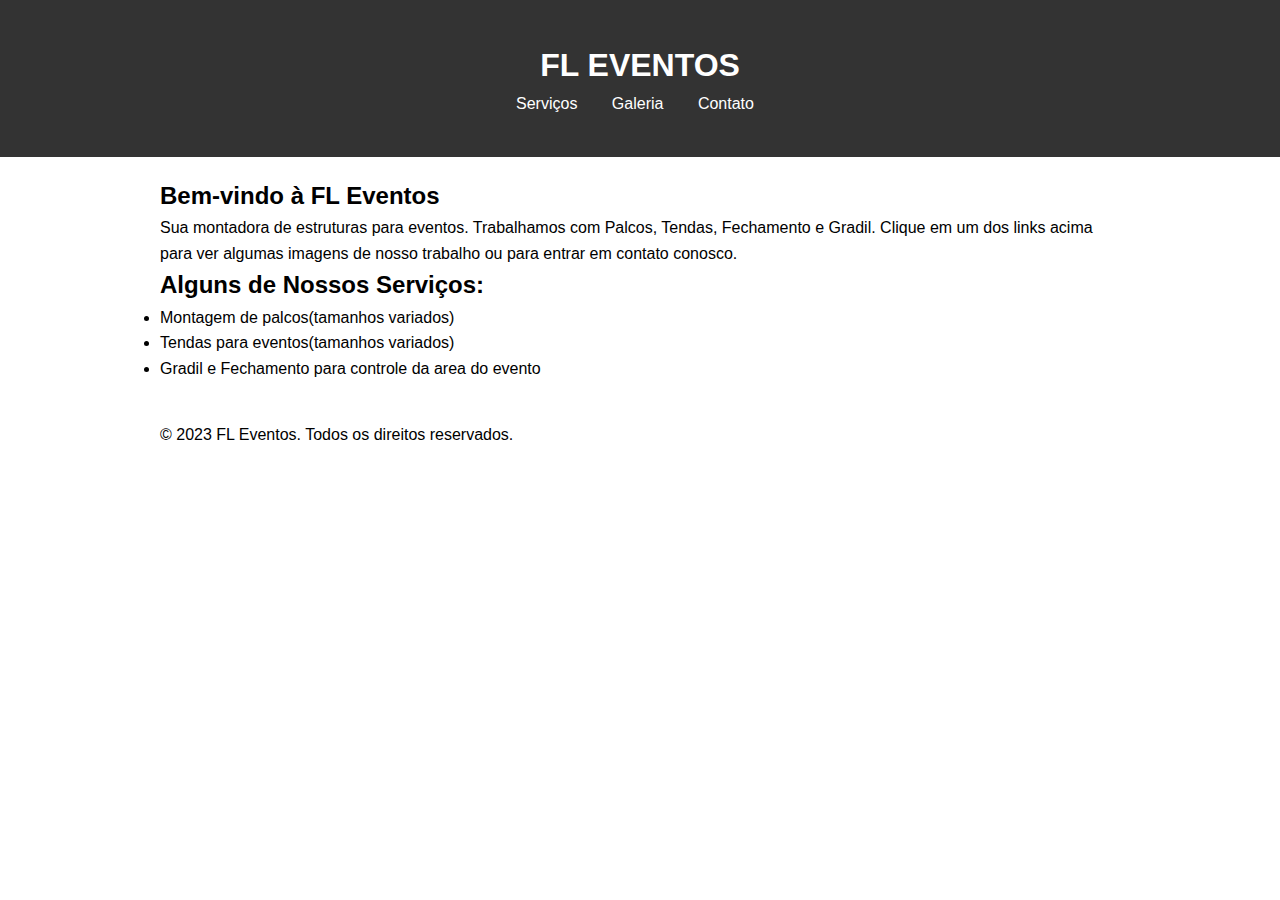
<file: index.html>
<!DOCTYPE html>
<html lang="en">
<head>
  <meta charset="UTF-8">
  <meta name="viewport" content="width=device-width, initial-scale=1.0">
  <title>FL Eventos - Montadora de Estruturas para Eventos</title>
  <link rel="stylesheet" href="CSS/styles.css">
</head>
<body>
  <header>
    <div class="container">
      <h1>FL Eventos</h1>
      <nav>
        <ul>
          <li><a href="Paginas/Servicos.html">Serviços</a></li>
          <li><a href="Paginas/Galeria.html">Galeria</a></li>
          <li><a href="Paginas/contacts.html">Contato</a></li>
        </ul>
      </nav>
    </div>
  </header>

  <main>
    <div class="container">
      <section id="banner">
        <h2>Bem-vindo à FL Eventos</h2>
        <p>Sua montadora de estruturas para eventos. Trabalhamos com Palcos, Tendas, Fechamento e Gradil. Clique em um dos links acima para ver algumas imagens de nosso trabalho ou para entrar em contato conosco.</p>
      </section>

      <section id="services">
        <h2>Alguns de Nossos Serviços:</h2>
        <ul>
          <li>Montagem de palcos(tamanhos variados)</li>
          <li>Tendas para eventos(tamanhos variados)</li>
          <li>Gradil e Fechamento para controle da area do evento</li>
        </ul>
      </section>
    </div>
  </main>

  <footer>
    <div class="container">
      <p>&copy; 2023 FL Eventos. Todos os direitos reservados.</p>
    </div>
  </footer>

</body>
</html>
</file>
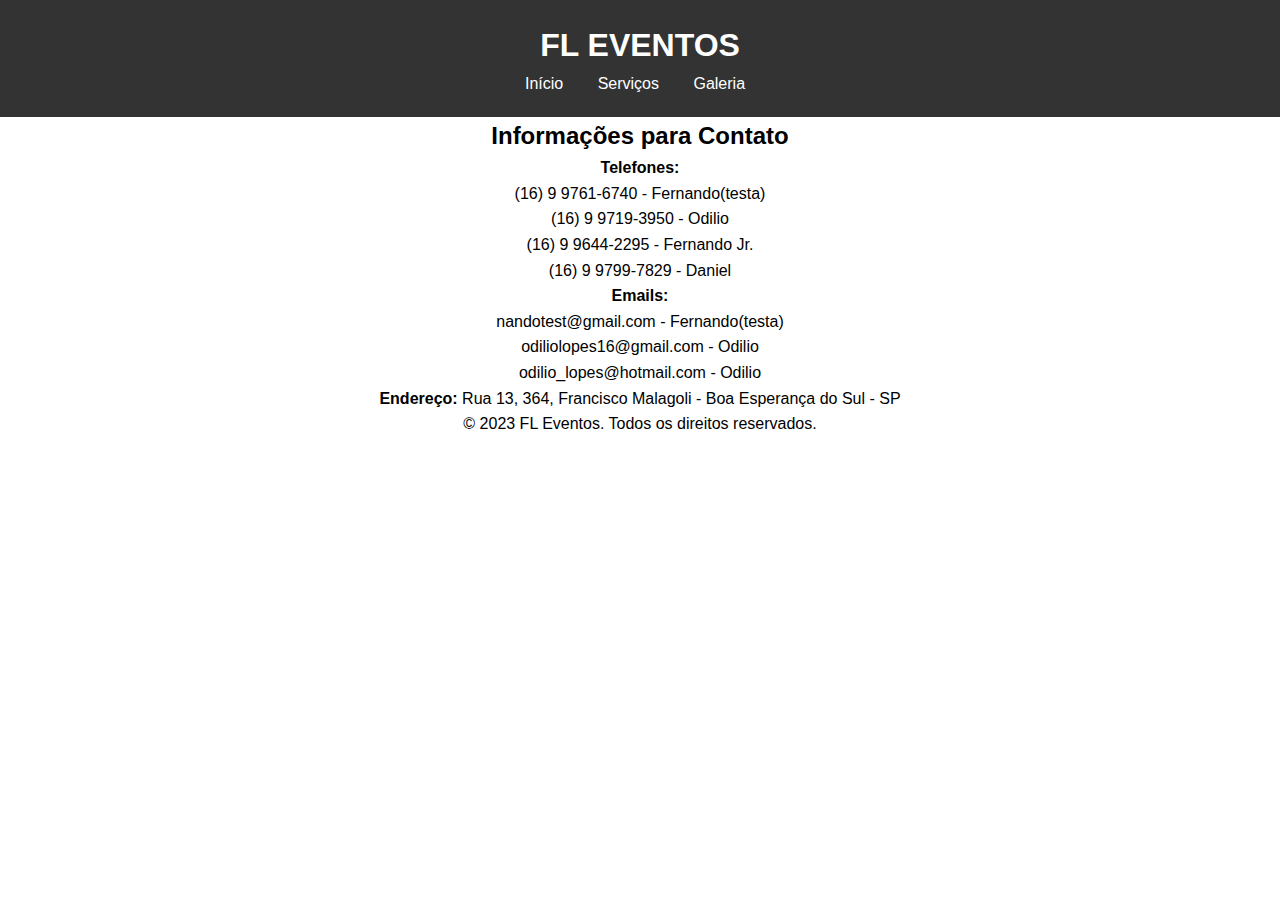
<file: Paginas/contacts.html>
<!DOCTYPE html>
<html>
<head>
  <meta charset="UTF-8">
  <title>FL Eventos - Contato</title>
  <link rel="stylesheet" type="text/css" href="../CSS/styles.css">
</head>
<body>
  <center><header>
    <h1>FL Eventos</h1>
    <nav>
      <ul>
        <li><a href="../index.html">Início</a></li>
        <li><a href="Servicos.html">Serviços</a></li>
        <li><a href="Galeria.html">Galeria</a></li>
      </ul>
    </nav>
  </header>

  <main>
    <section>
      <h2>Informações para Contato</h2>
      <p><strong>Telefones:</strong>
      <ul>
        <li><p>(16) 9 9761-6740 - Fernando(testa)</p></li>
        <li><p>(16) 9 9719-3950 - Odilio</p></li>
        <li><p>(16) 9 9644-2295 - Fernando Jr.</p></li>
        <li><p>(16) 9 9799-7829 - Daniel</p></li>
      </ul>
      <p><strong>Emails:</strong></p>
      <ul>
        <li><p>nandotest@gmail.com - Fernando(testa)</p></li>
        <li><p>odiliolopes16@gmail.com - Odilio</p></li>
        <li><p>odilio_lopes@hotmail.com - Odilio</p></li>
      </ul>
      <p><strong>Endereço:</strong> Rua 13, 364, Francisco Malagoli - Boa Esperança do Sul - SP</p>
    </section>
  </main>

  <footer>
    <p>&copy; 2023 FL Eventos. Todos os direitos reservados.</p>
  </footer></center>
</body>
</html>
</file>
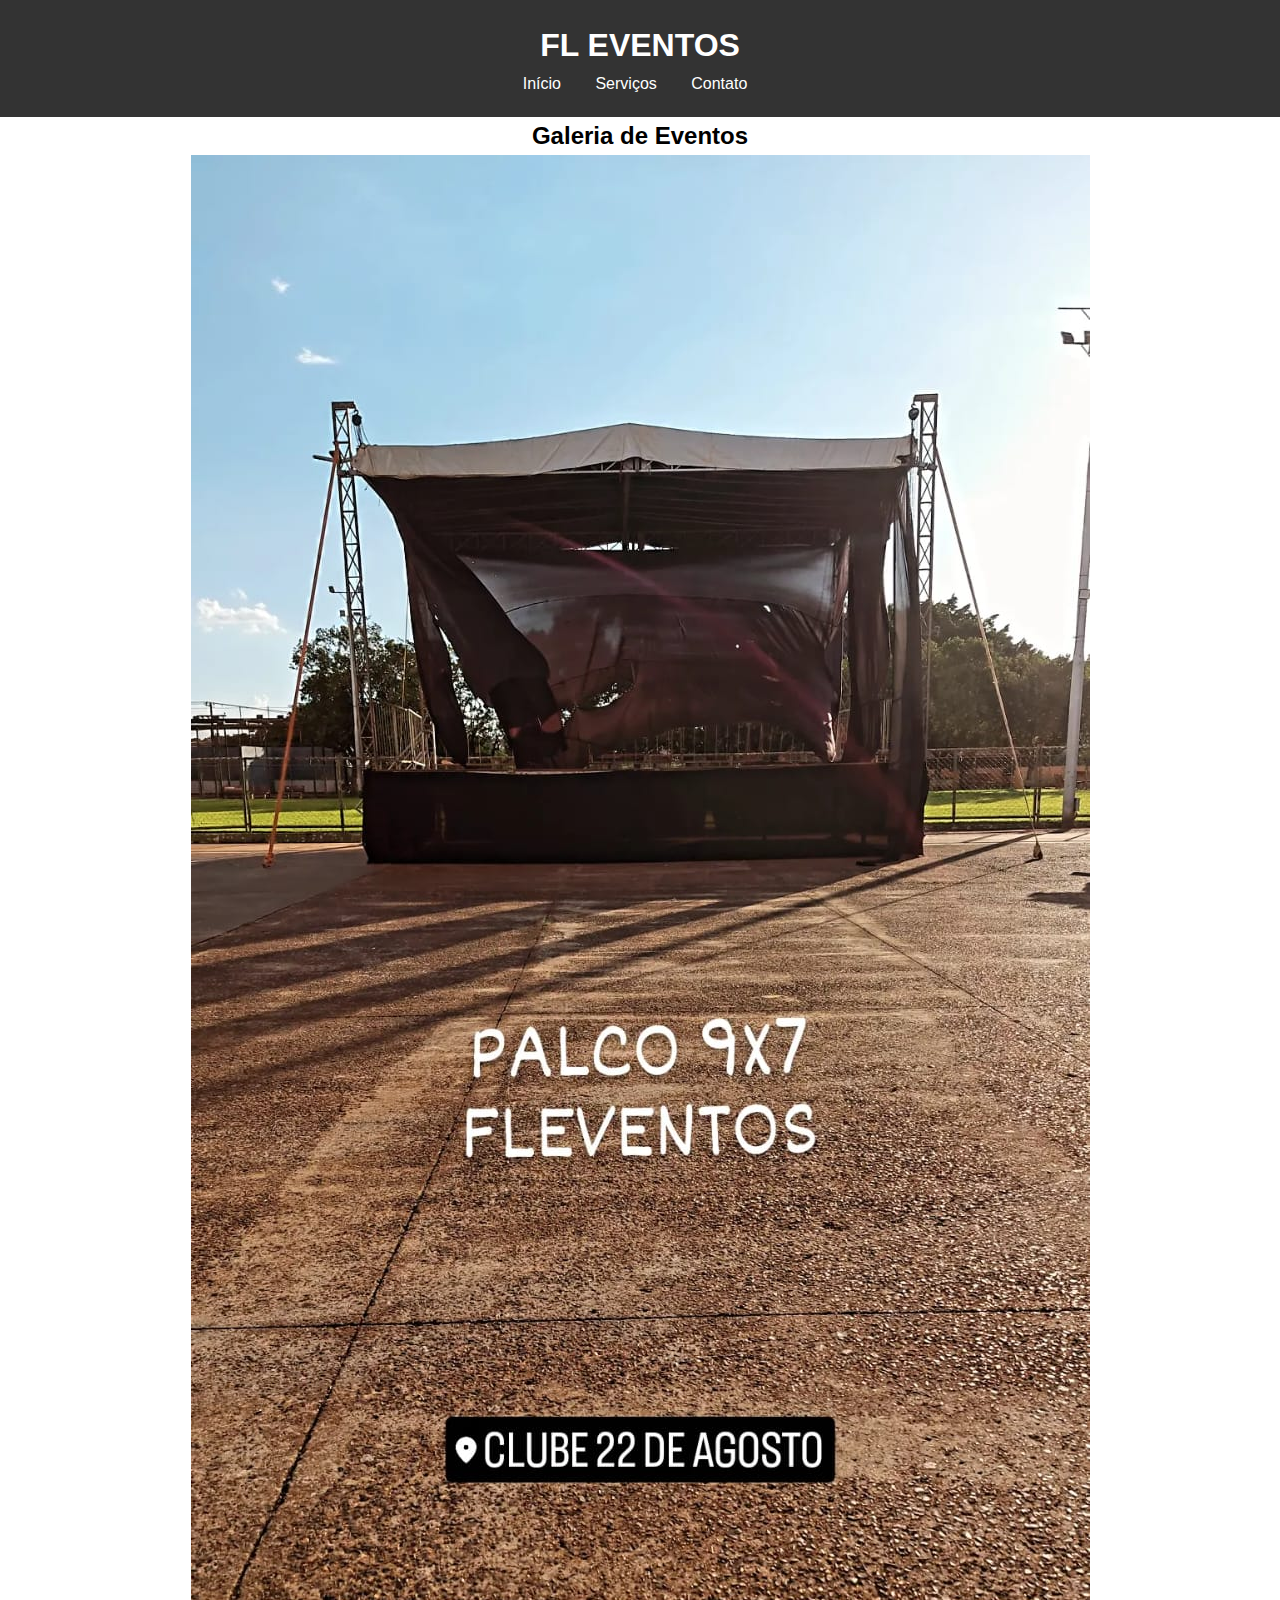
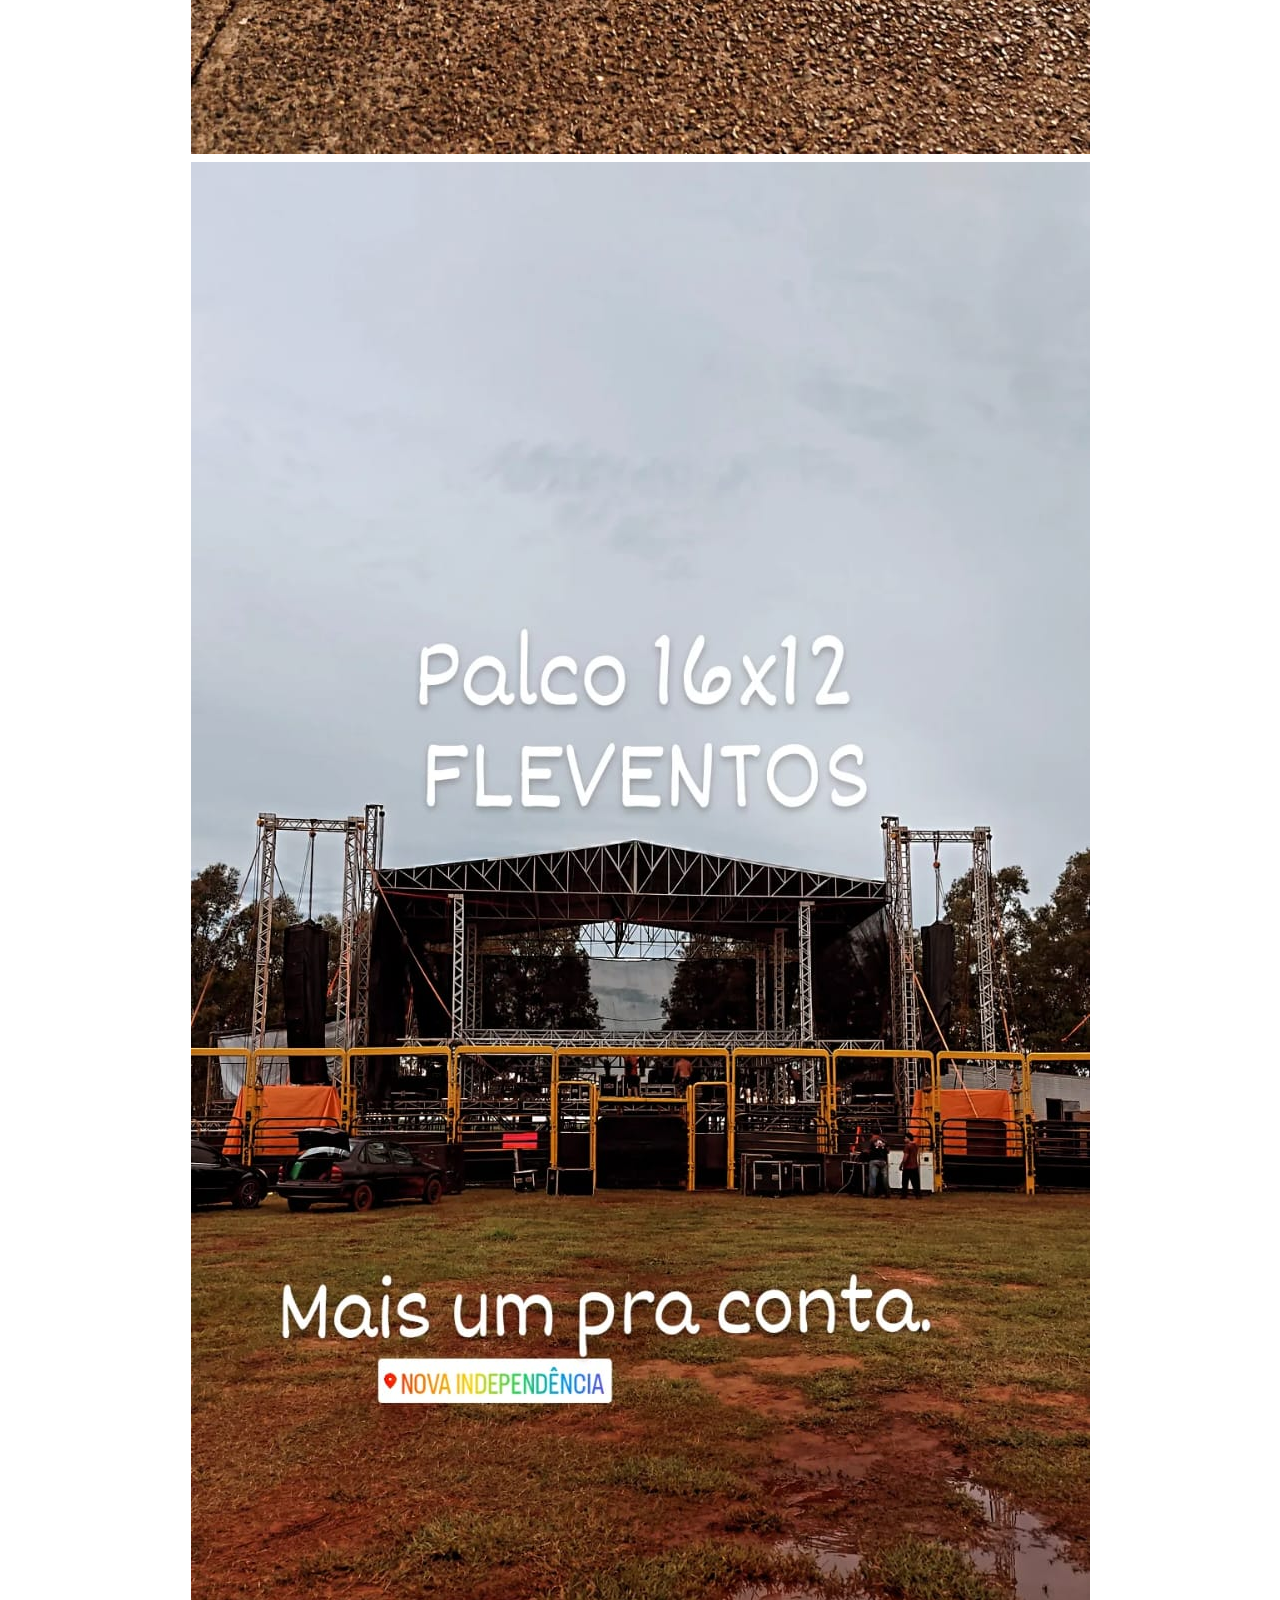
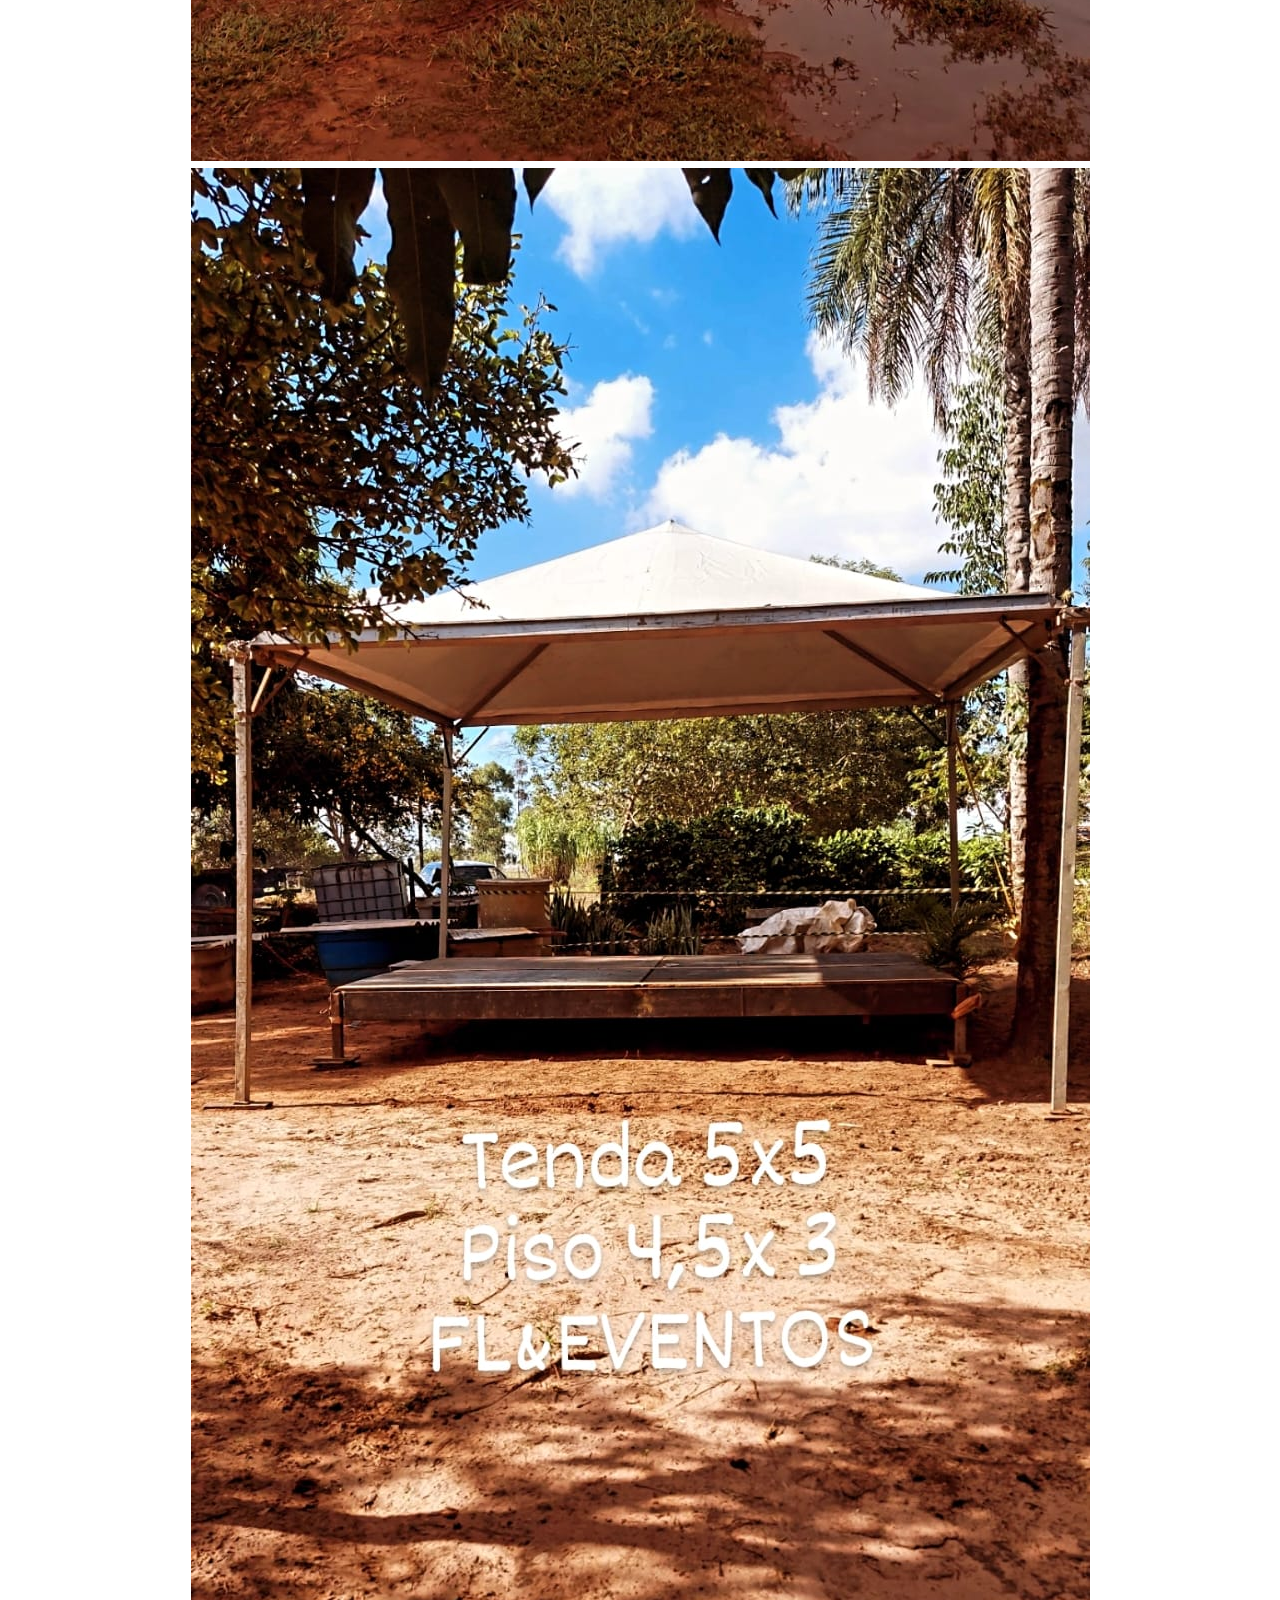
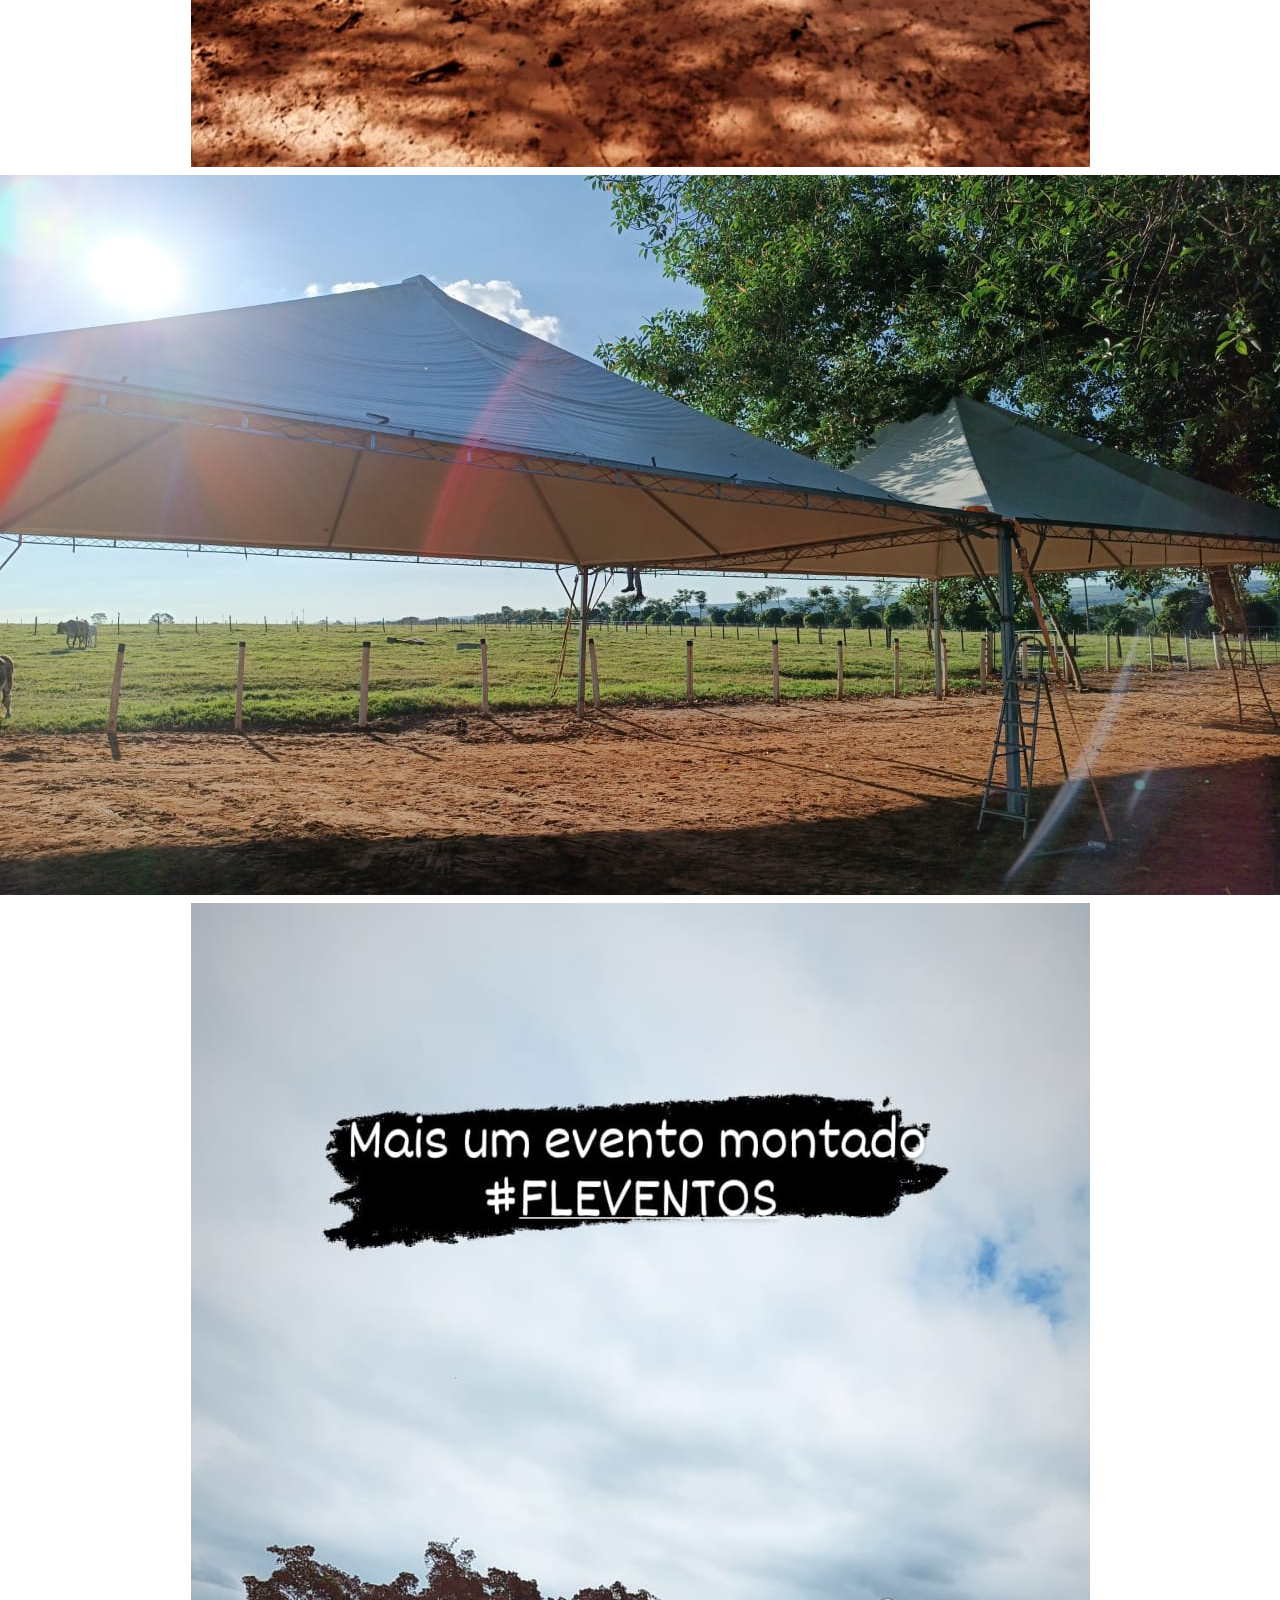
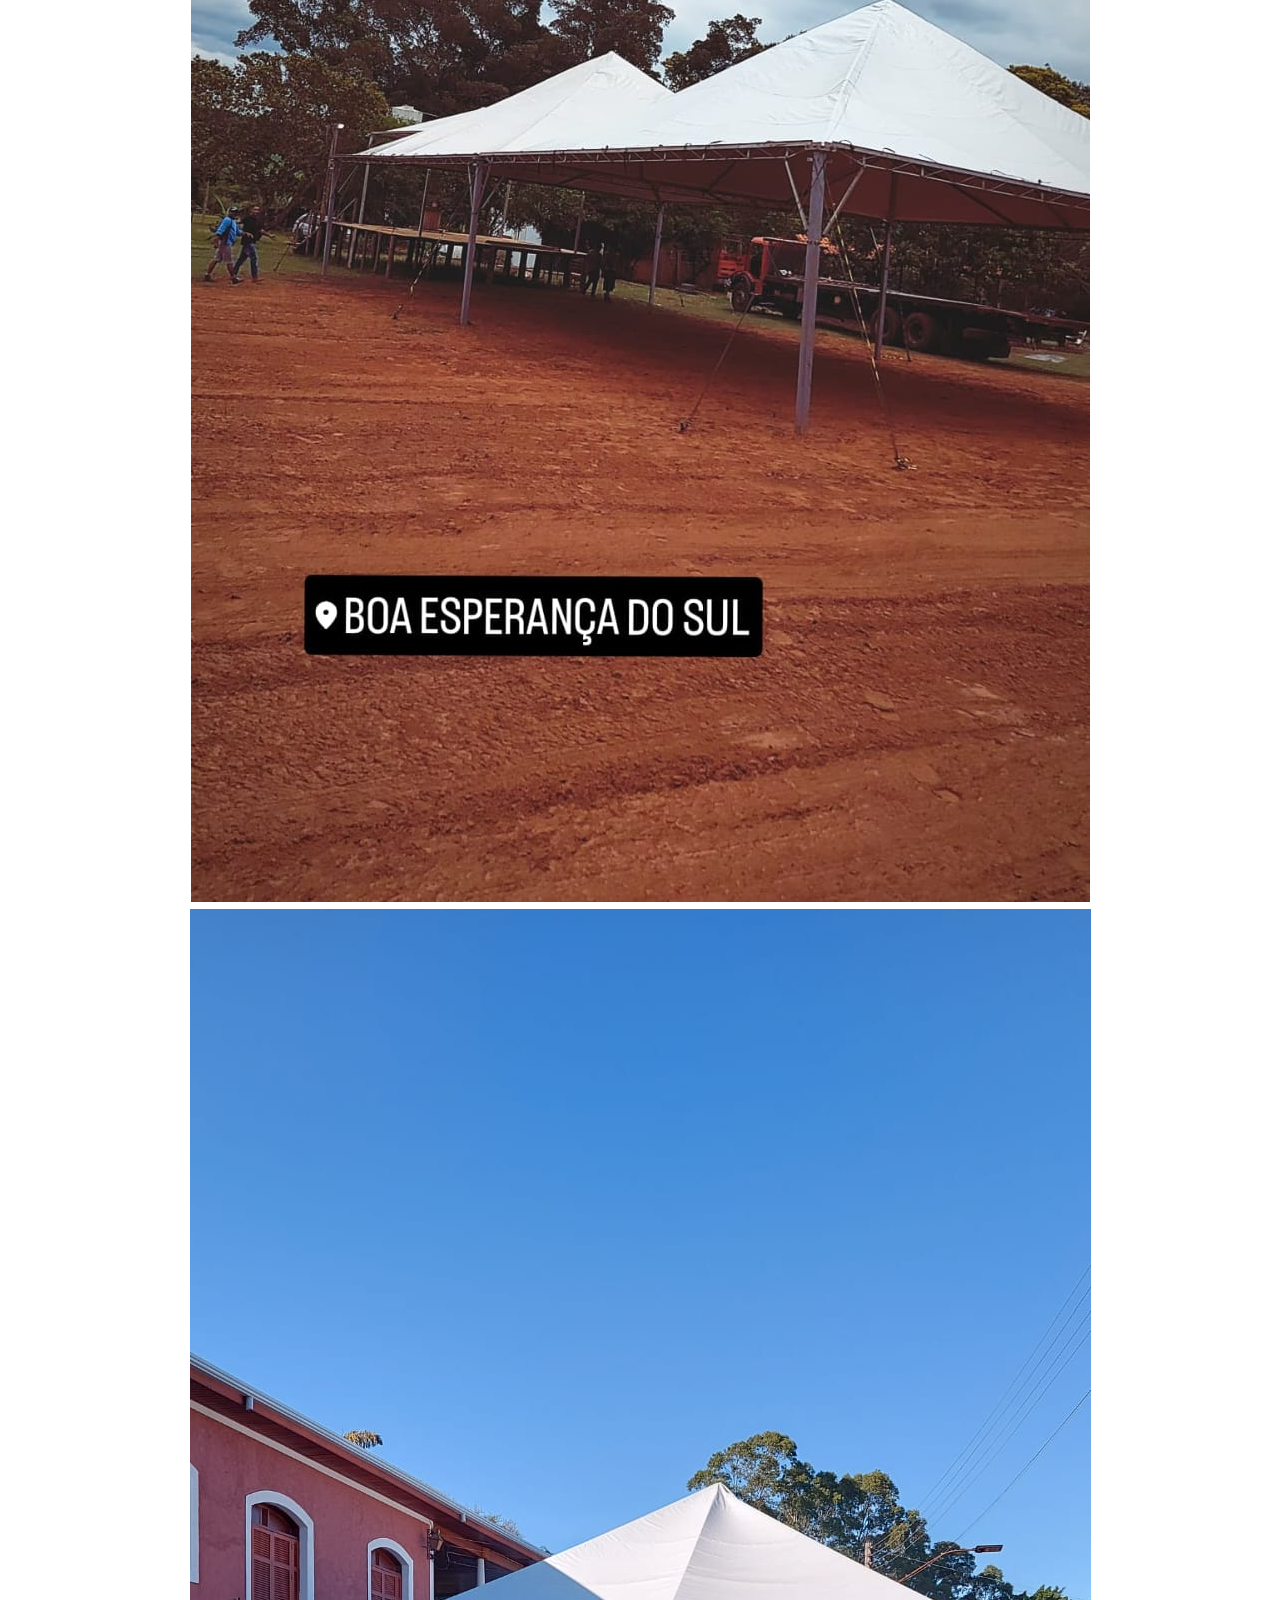
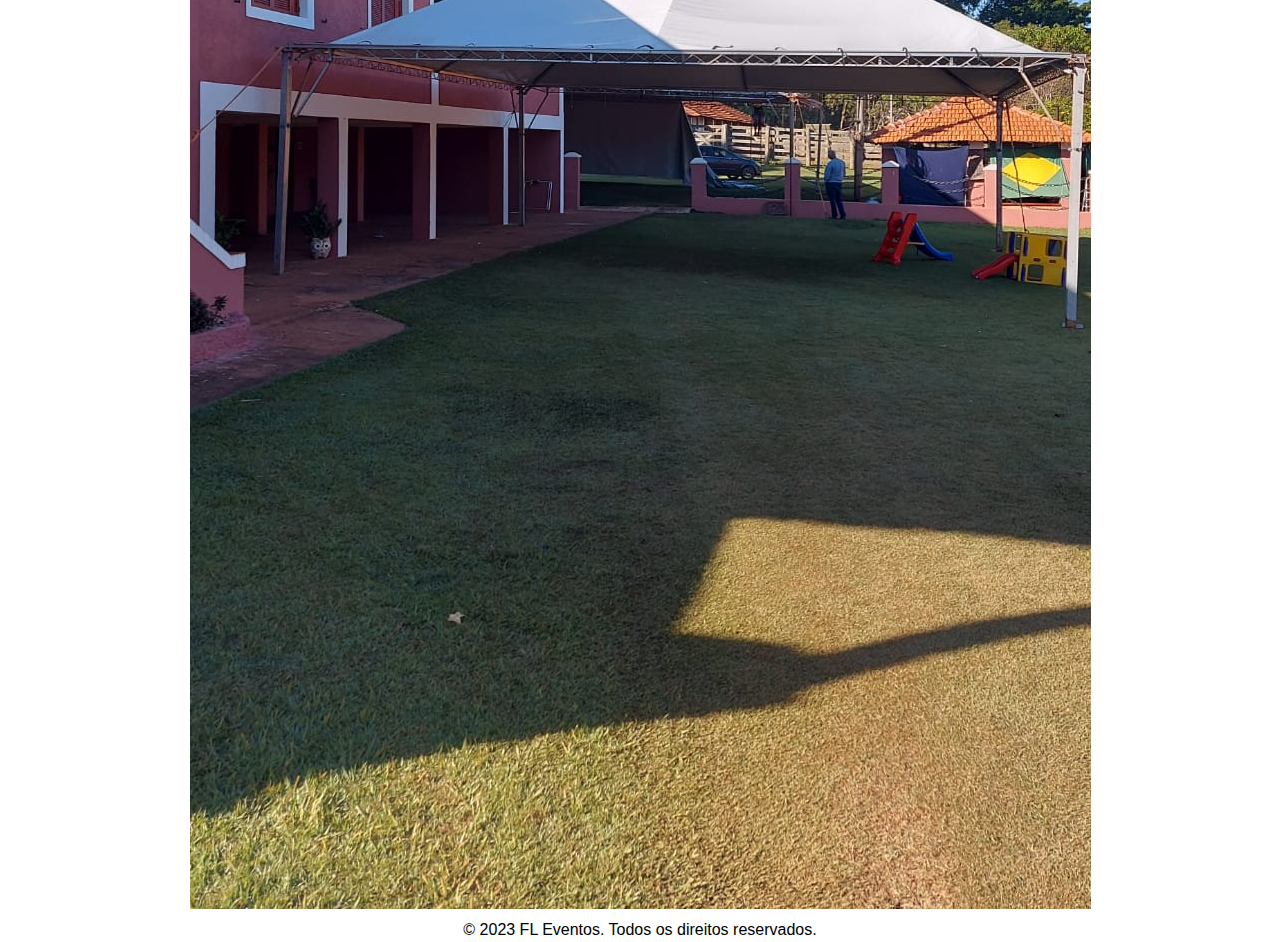
<file: Paginas/Galeria.html>
<!DOCTYPE html>
<html>
<head>
  <meta charset="UTF-8">
  <meta name="viewport" content="width=device-width, initial-scale=1.0">
  <title>FL Eventos - Galeria</title>
  <link rel="stylesheet" type="text/css" href="../CSS/styles.css">
</head>
<body>
  <header>
    <h1>FL Eventos</h1>
    <nav>
      <ul>
        <li><a href="../index.html">Início</a></li>
        <li><a href="Servicos.html">Serviços</a></li>
        <li><a href="contacts.html">Contato</a></li>
      </ul>
    </nav>
  </header>

  <main>
    <center><h2>Galeria de Eventos</h2>
    <center><div class="gallery">
      <img src="../Imagens/Palco 9x7.jpeg" alt="Imagem 2">
      <img src="../Imagens/Palco 16x12.jpeg" alt="Imagem 3">
      <img src="../Imagens/Palqquinho improvisado T5x5 P4;5x3.jpeg" alt="Imagem 3">
      <img src="../Imagens/Pequeno pavilhão 10x20.jpeg" alt="Imagem 3">
      <img src="../Imagens/Evento FL Tendas 10x10.jpeg" alt="Imagem 1">
      <img src="../Imagens/Tenda 10x10.jpeg" alt="Imagem 3">      
    </div>
  </main>

  <center><footer>
    <p>&copy; 2023 FL Eventos. Todos os direitos reservados.</p>
  </footer>
</body>
</html>
</file>
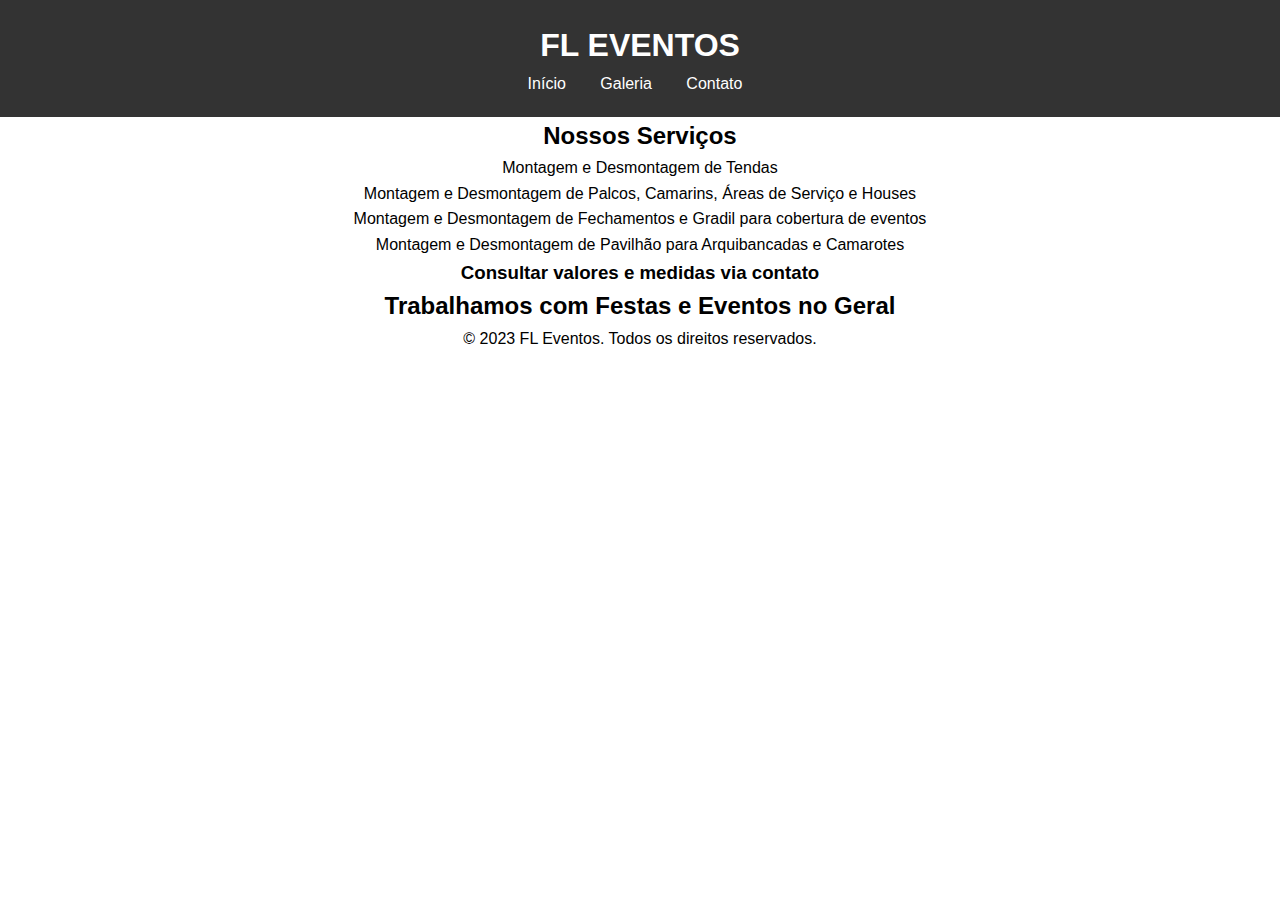
<file: Paginas/Servicos.html>
<!DOCTYPE html>
<html>
<head>
  <meta charset="UTF-8">
  <meta name="viewport" content="width=device-width, initial-scale=1.0">
  <title>FL Eventos - Serviços</title>
  <link rel="stylesheet" type="text/css" href="../CSS/styles.css">
</head>
<body>
  <header>
    <h1>FL Eventos</h1>
    <nav>
      <ul>
        <li><a href="../index.html">Início</a></li>
        <li><a href="../Paginas/Galeria.html">Galeria</a></li>
        <li><a href="../Paginas/contacts.html">Contato</a></li>
      </ul>
    </nav>
  </header>

  <main>
    <center><h2>Nossos Serviços</h2>
    <ul class="service-list">
      <li>Montagem e Desmontagem de Tendas</li>
      <li>Montagem e Desmontagem de Palcos, Camarins, Áreas de Serviço e Houses</li>
      <li>Montagem e Desmontagem de Fechamentos e Gradil para cobertura de eventos</li>
      <li>Montagem e Desmontagem de Pavilhão para Arquibancadas e Camarotes</li>
    </ul>
    <h3>Consultar valores e medidas via contato</h3>
    <h2>Trabalhamos com Festas e Eventos no Geral</h2>
  </main>

  <center><footer>
    <p>&copy; 2023 FL Eventos. Todos os direitos reservados.</p>
  </footer>
</body>
</html>
</file>
<file: CSS/styles.css>
/* Reset de estilos */
body, h1, h2, h3, h4, h5, h6, p, ul, li, form {
  margin: 0;
  padding: 0;
}

/* Estilos globais */
body {
  font-family: Arial, sans-serif;
  line-height: 1.6;
}

.container {
  max-width: 960px;
  margin: 0 auto;
  padding: 20px;
}

header {
  background-color: #333;
  color: #fff;
  padding: 20px;
  text-align: center;
}

header h1 {
  font-size: 32px;
  text-transform: uppercase;
}

nav ul {
  list-style-type: none;
  text-align: center;
}

nav ul li {
  display: inline-block;
  margin-right: 10px;
}

nav ul li a {
  color: #fff;
  text-decoration: none;
  padding: 10px;
  border-radius: 5px;
  transition: background-color 0.3s ease;
}

nav ul li a:hover {
  background-color: #555;
}

main {
</file>
